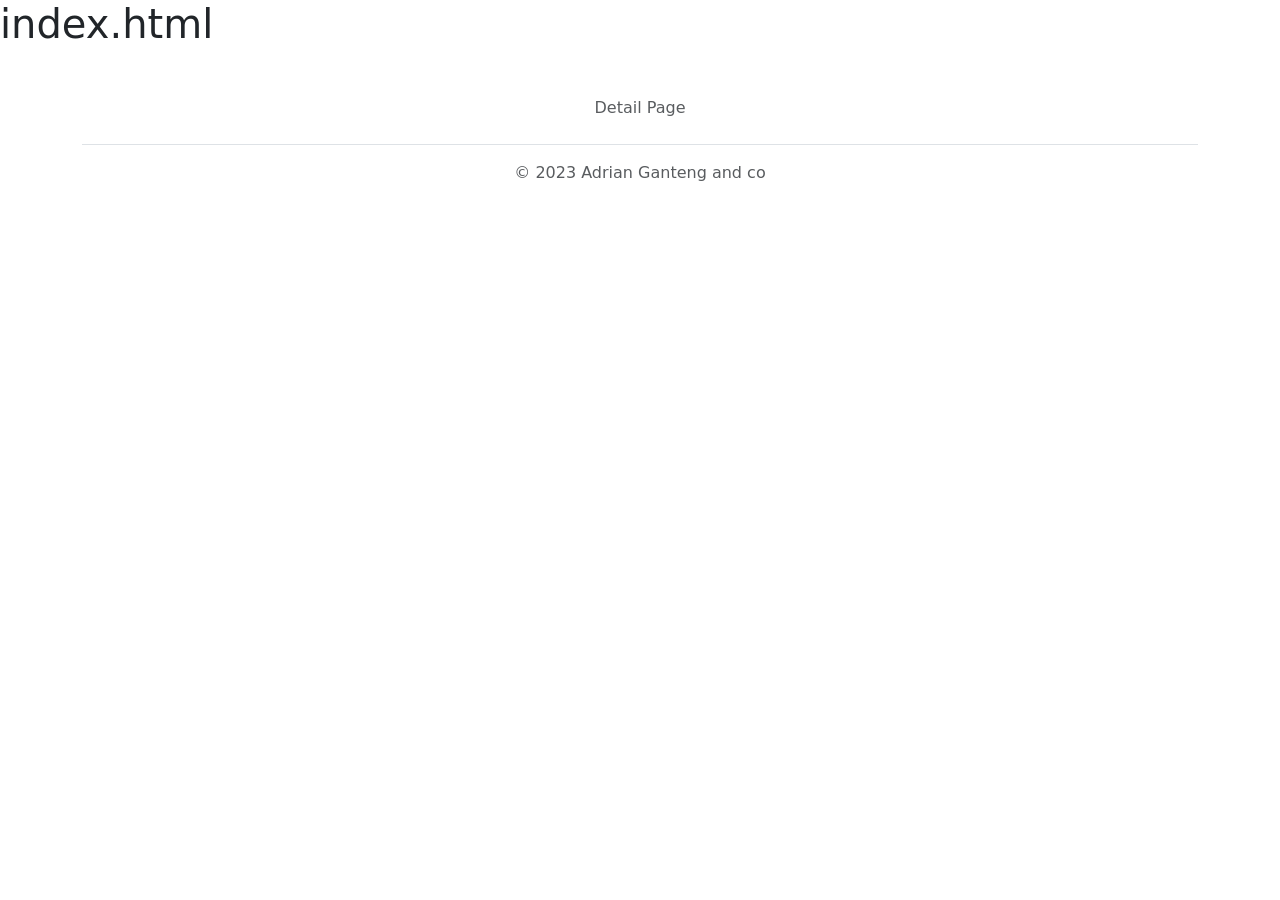
<file: kuis 2/templates/index.html>
<!DOCTYPE html>
<html lang="en">
  <head>
    <meta charset="utf-8" />
    <meta name="viewport" content="width=device-width, initial-scale=1" />
    <link
      href="https://cdn.jsdelivr.net/npm/bootstrap@5.1.3/dist/css/bootstrap.min.css"
      rel="stylesheet"
      integrity="sha384-1BmE4kWBq78iYhFldvKuhfTAU6auU8tT94WrHftjDbrCEXSU1oBoqyl2QvZ6jIW3"
      crossorigin="anonymous"
    />
    <title>Personal Word List</title>
  </head>
  <body>
    <h1>index.html</h1>
    <div class="container">
        <footer class="py-3 my-4">
          <ul class="nav justify-content-center border-bottom pb-3 mb-3">
            <li class="nav-item"><a href="/detail/example" class="nav-link px-2 text-body-secondary">Detail Page</a></li>
          </ul>
          <p class="text-center text-body-secondary">© 2023 Adrian Ganteng and co</p>
        </footer>
      </div>
    <script
      src="https://cdn.jsdelivr.net/npm/bootstrap@5.1.3/dist/js/bootstrap.bundle.min.js"
      integrity="sha384-ka7Sk0Gln4gmtz2MlQnikT1wXgYsOg+OMhuP+IlRH9sENBO0LRn5q+8nbTov4+1p"
      crossorigin="anonymous"
    ></script>
  </body>
</html>
</file>
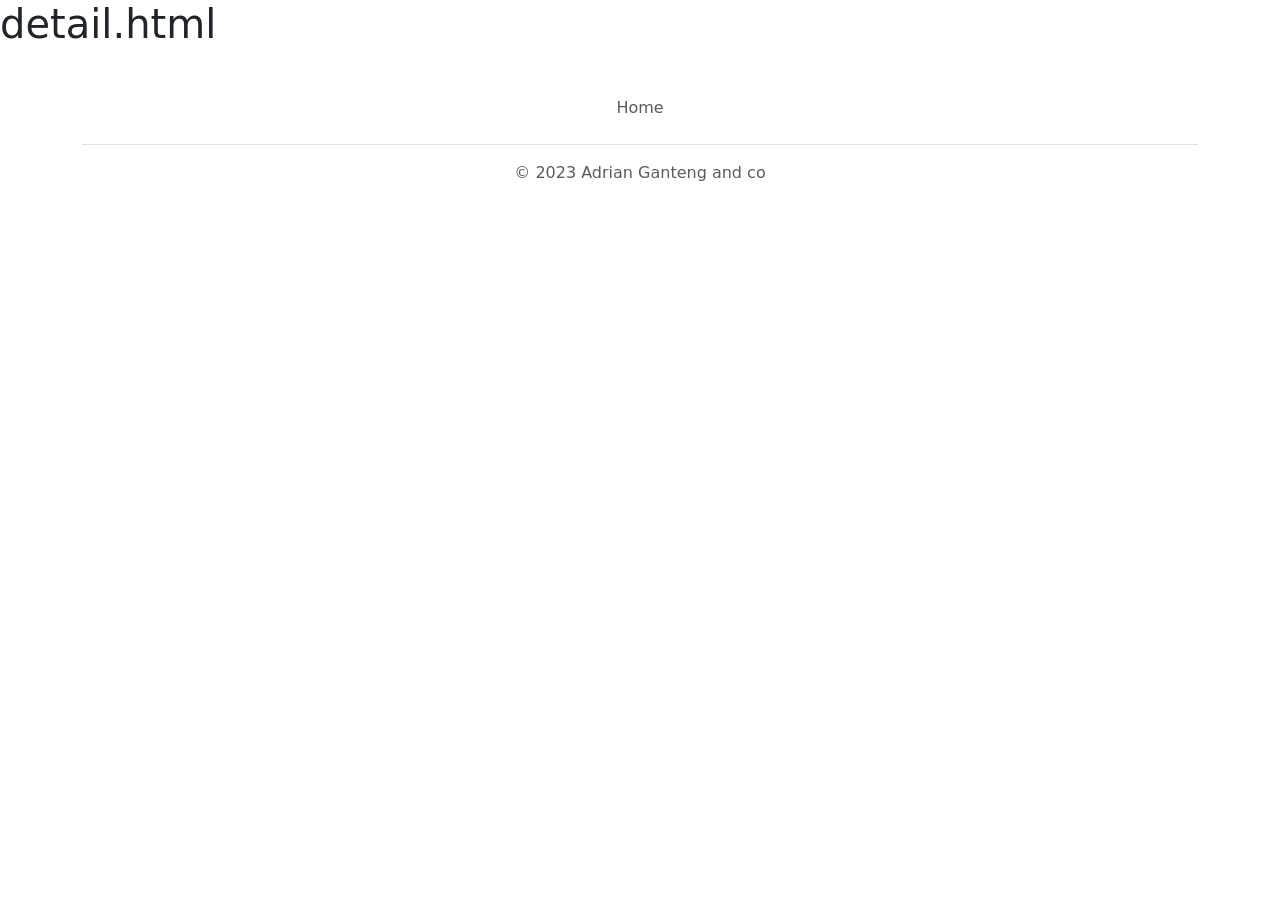
<file: kuis 2/templates/detail.html>
<!DOCTYPE html>
<html lang="en">
  <head>
    <meta charset="utf-8" />
    <meta name="viewport" content="width=device-width, initial-scale=1" />
    <link
      href="https://cdn.jsdelivr.net/npm/bootstrap@5.1.3/dist/css/bootstrap.min.css"
      rel="stylesheet"
      integrity="sha384-1BmE4kWBq78iYhFldvKuhfTAU6auU8tT94WrHftjDbrCEXSU1oBoqyl2QvZ6jIW3"
      crossorigin="anonymous"
    />
    <title>Personal Word List - Detail</title>
  </head>
  <body>
    <h1>detail.html</h1>
    <div class="container">
        <footer class="py-3 my-4">
          <ul class="nav justify-content-center border-bottom pb-3 mb-3">
            <li class="nav-item"><a href="/" class="nav-link px-2 text-body-secondary"> Home </a></li>
          </ul>
          <p class="text-center text-body-secondary">© 2023 Adrian Ganteng and co</p>
        </footer>
      </div>
    <script
      src="https://cdn.jsdelivr.net/npm/bootstrap@5.1.3/dist/js/bootstrap.bundle.min.js"
      integrity="sha384-ka7Sk0Gln4gmtz2MlQnikT1wXgYsOg+OMhuP+IlRH9sENBO0LRn5q+8nbTov4+1p"
      crossorigin="anonymous"
    ></script>
  </body>
</html>
</file>
